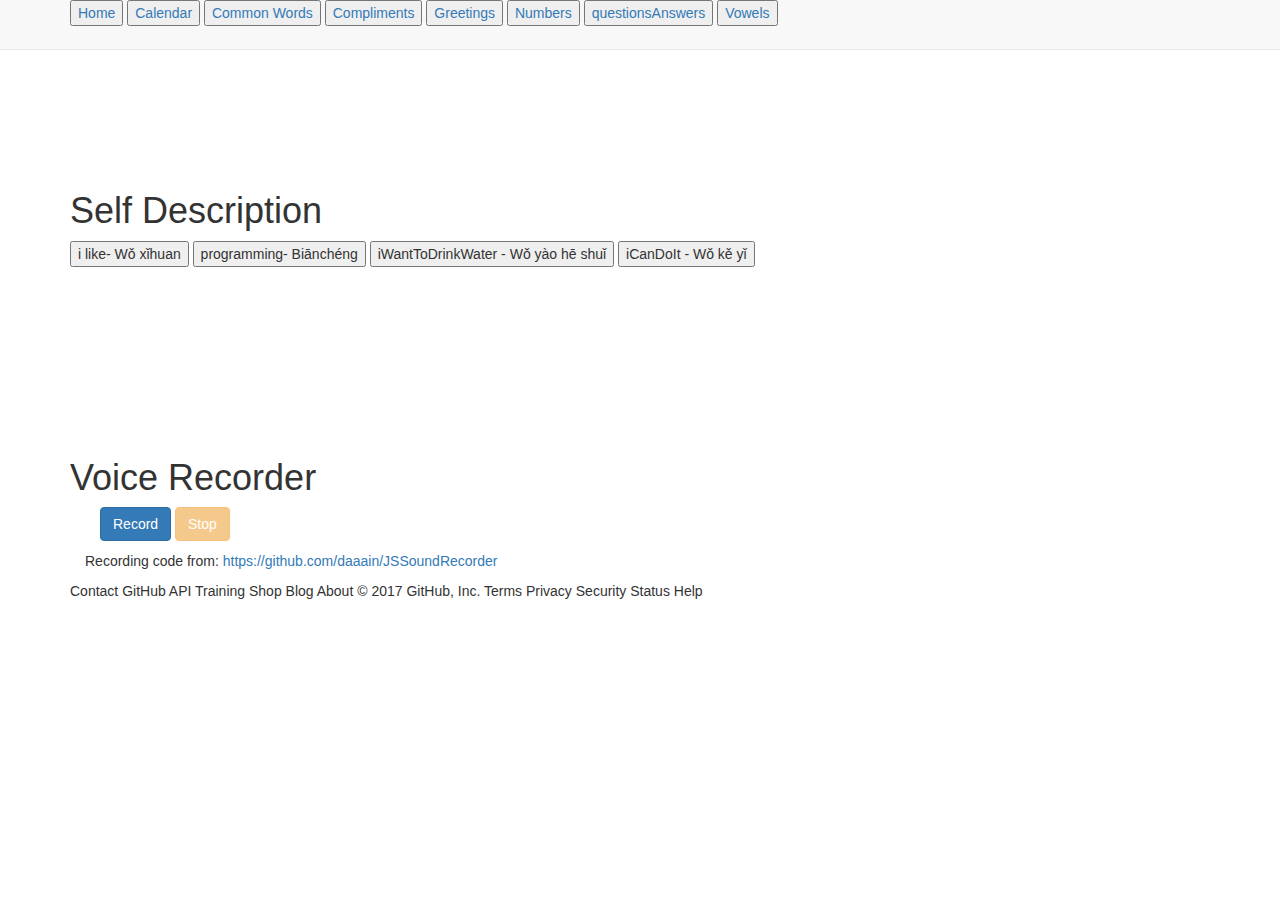
<file: index.html>
<!DOCTYPE html>
<html lang="en">
<head>
    <meta charset="UTF-8">
    <title></title>
    <meta name="viewport" content="width=device-width, initial-scale=1">
    <link rel="stylesheet" type="text/css" href="css/style.css">

    <link rel="stylesheet" href="https://maxcdn.bootstrapcdn.com/bootstrap/3.3.7/css/bootstrap.min.css" integrity="sha384-BVYiiSIFeK1dGmJRAkycuHAHRg32OmUcww7on3RYdg4Va+PmSTsz/K68vbdEjh4u" crossorigin="anonymous">



</head>
<body>
<!-- Latest compiled and minified JavaScript -->
<script src="https://maxcdn.bootstrapcdn.com/bootstrap/3.3.7/js/bootstrap.min.js" integrity="sha384-Tc5IQib027qvyjSMfHjOMaLkfuWVxZxUPnCJA7l2mCWNIpG9mGCD8wGNIcPD7Txa" crossorigin="anonymous"></script>

<div class="container">
    <!-- Content here -->


<!----------------Navigation Header---------------------->
<nav class="navbar navbar-default navbar-fixed-top">
    <div class="container">
        <button><a href="index.html">Home</a> </button>
        <button><a href="calendar.html">Calendar</a> </button>
        <button><a href="commonWords.html">Common Words</a></button>
        <button><a href="compliments.html">Compliments</a></button>
        <button><a href="greetings.html">Greetings</a></button>
        <button><a href="numbers.html">Numbers</a></button>
        <button><a href="questionsAnswers.html">questionsAnswers</a></button>
        <button><a href="vowels.html">Vowels</a></button>
    </div>
</nav>


<div>
    <h1>Self Description</h1>
</div>
<!--------------------------------------   Self description  ----------------------------------->

<audio id="iLike" src="audio/humanPronuciation/self/iLike.mp3"></audio>
<button class="iLike" onclick="play(this)">i like- Wǒ xǐhuan</button>

<audio id="programming" src="audio/humanPronuciation/self/programming.mp3"></audio>
<button class="programming" onclick="play(this)">programming- Biānchéng</button>


<audio id="iWantToDrinkWater" src="audio/humanPronuciation/self/iWantToDrinkWater.mp3"></audio>
<button class="iWantToDrinkWater" onclick="play(this)">iWantToDrinkWater - Wǒ yào hē shuǐ</button>

<audio id="iCanDoIt" src="audio/humanPronuciation/self/iCanDoIt.mp3"></audio>
<button class="iCanDoIt" onclick="play(this)">iCanDoIt - Wǒ kě yǐ</button>




<!--
<button onclick="playNiceToMeetYou()">Nice to meet you- Yǒu shēng zhī nián, xīn xǐ xiāng féng</button>
<button onclick="playWhatAreYouDoing()">what are you doing-Nǐ zài zuò shénme 你在做什么 </button>
<button onclick="playIDontUnderstand()">I dont understand- Wǒ tīng bù dǒng 我听不懂</button>

---->



<script src="js/script.js"></script>

<div>
    <h1>Voice Recorder</h1>
</div>
<div class="container">
<div class="recorder container">
    <p>
        <button class="btn btn-primary" onclick="startRecording(this);">Record</button>
        <button class="btn btn-warning" onclick="stopRecording(this);" disabled>Stop</button>
    </p>
    <table id="recordingslist">
        <tr id="sequencerBoxes"></tr>
    </table>
</div>

    <script src="js/lib/recorder.js"></script>
    <script src="js/recordLive.js"></script>


    <script type="text/javascript">
        $(window).load(function()
        {
            $('.editor.container').addClass('invisible');
            onDocumentLoaded();
        });
    </script>



    <div>
        <p>Recording code from: <a href="https://github.com/daaain/JSSoundRecorder">https://github.com/daaain/JSSoundRecorder</a></p>

    </div>
</div>



Contact GitHub API Training Shop Blog About
© 2017 GitHub, Inc. Terms Privacy Security Status Help

</div>
</body>
</html>
</file>
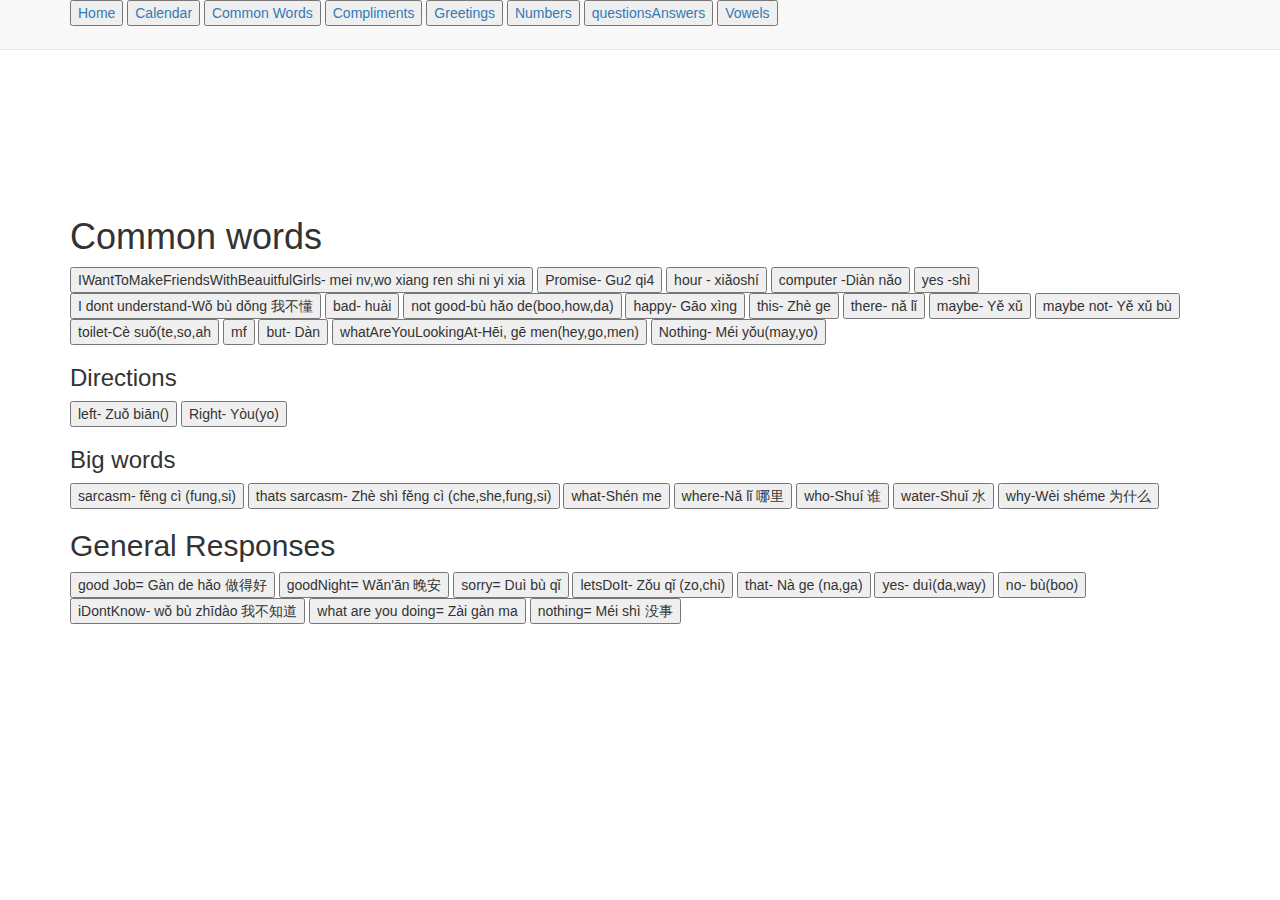
<file: commonWords.html>
<!DOCTYPE html>
<html lang="en">
<head>
    <meta charset="UTF-8">
    <title></title>
    <meta name="viewport" content="width=device-width, initial-scale=1">
    <link rel="stylesheet" type="text/css" href="css/style.css">

    <link rel="stylesheet" href="https://maxcdn.bootstrapcdn.com/bootstrap/3.3.7/css/bootstrap.min.css" integrity="sha384-BVYiiSIFeK1dGmJRAkycuHAHRg32OmUcww7on3RYdg4Va+PmSTsz/K68vbdEjh4u" crossorigin="anonymous">



</head>
<body>
<!-- Latest compiled and minified JavaScript -->
<script src="https://maxcdn.bootstrapcdn.com/bootstrap/3.3.7/js/bootstrap.min.js" integrity="sha384-Tc5IQib027qvyjSMfHjOMaLkfuWVxZxUPnCJA7l2mCWNIpG9mGCD8wGNIcPD7Txa" crossorigin="anonymous"></script>


<div class="container">

<!----------------Navigation Header---------------------->
<nav class="navbar navbar-default navbar-fixed-top">
    <div class="container">
        <button><a href="index.html">Home</a> </button>
        <button><a href="calendar.html">Calendar</a> </button>
        <button><a href="commonWords.html">Common Words</a></button>
        <button><a href="compliments.html">Compliments</a></button>
        <button><a href="greetings.html">Greetings</a></button>
        <button><a href="numbers.html">Numbers</a></button>
        <button><a href="questionsAnswers.html">questionsAnswers</a></button>
        <button><a href="vowels.html">Vowels</a></button>
    </div>
</nav>


<!----------------Common Words--------------------->

    <audio id="tuesday" src="audio/HumanPronuciation/self/promise.mp3"></audio>
    <button class="tuesday" onclick="play(this)">tuesday </button>


    <audio id="promise" src="audio/HumanPronuciation/self/promise.mp3"></audio>
    <button class="promise" onclick="play(this)">Promise- ju2 qi4 </button>

<audio id="nothing2" src="audio/everydayPhrases2/nothing.mp3"></audio>
<audio id="whatAreYouDoing" src="audio/everydayPhrases2/whatAreYouDoing.mp3"></audio>
<audio id="iAm" src="audio/everyday%20phrases/%20i%20am.mp3"></audio>
<audio id="bad" src="audio/everyday%20phrases/bad.mp3"></audio>
<audio id="good" src="audio/everyday%20phrases/good.mp3"></audio>
<audio id="iAmGood" src="audio/everyday%20phrases/i%20am%20good.mp3"></audio>
<audio id="happy" src="audio/everyday%20phrases/happy.mp3"></audio>

<audio id="this" src="audio/everyday%20phrases/this.mp3"></audio>
<audio id="that" src="audio/everyday%20phrases/that.mp3"></audio>
<audio id="imCalled" src="audio/everyday%20phrases/imCalled.mp3"></audio>
<audio id="maybe" src="audio/everyday%20phrases/maybe.mp3"></audio>
<audio id="maybeNot" src="audio/everyday%20phrases/maybeNot.mp3"></audio>
<audio id="fuck" src="audio/everyday%20phrases/fuck.mp3"></audio>
<audio id="yes" src="audio/everyday%20phrases/yes.mp3"></audio>
<audio id="no" src="audio/everyday%20phrases/no.mp3"></audio>

<audio id="there" src="audio/everyday%20phrases/there.mp3"></audio>
<audio id="iDontKnow" src="audio/everyday%20phrases/i%20dont%20know.mp3"></audio>

<audio id="letsDoIt" src="audio/everyday%20phrases/lets%20go.mp3"></audio>
<audio id="but" src="audio/everyday%20phrases/but.mp3"></audio>
<audio id="notGood" src="audio/everyday%20phrases/not%20good.mp3"></audio>


<audio id="toilet" src="audio/everyday%20phrases/toilet.mp3"></audio>
<audio id="whatAreYouLookingAt" src="audio/everyday%20phrases/heyWhatYouLookingAt.mp3"></audio>
<audio id="nothing" src="audio/everyday%20phrases/nothing.mp3"></audio>
<audio id="iDontUnderstand" src="audio/everydayPhrases2/IDontUnderstand2.mp3"></audio>

<audio id="left" src="audio/everyday%20phrases/left.mp3"></audio>
<audio id="right" src="audio/everyday%20phrases/right.mp3"></audio>

<audio id="goodNight" src="audio/everydayPhrases2/goodNight.mp3"></audio>



<audio id="sarcasm" src="audio/everyday%20phrases/sarcasm.mp3"></audio>
<audio id="thatsSarcasm" src="audio/everyday%20phrases/thatsSarcasm.mp3"></audio>


<audio id="what" src="audio/everyday%20phrases/what.mp3"></audio>
<audio id="where" src="audio/everyday%20phrases/where.mp3"></audio>
<audio id="who" src="audio/everyday%20phrases/who.mp3"></audio>
<audio id="why" src="audio/everyday%20phrases/why.mp3"></audio>
<audio id="water" src="audio/everydayPhrases2/water.mp3"></audio>

<audio id="goodJob" src="audio/everydayPhrases2/goodJob.mp3"></audio>


<h1>Common words</h1>
    <audio id="IWantToMakeFriendsWithBeauitfulGirls" src="audio/everydayPhrases2/IWantToMakeFriendsWithBeauitfulGirls.mp3"></audio>
    <button class="IWantToMakeFriendsWithBeauitfulGirls" onclick="play(this)">IWantToMakeFriendsWithBeauitfulGirls- mei nv,wo xiang ren shi ni yi xia  </button>

    <audio id="promise" src="audio/HumanPronuciation/self/promise.mp3"></audio>
    <button class="promise" onclick="play(this)">Promise- Gu2 qi4 </button>

    <audio id="hour" src="audio/everydayPhrases2/hour.mp3"></audio>
    <button class="hour" onclick="play(this)">hour - xiǎoshí</button>

    <audio id="computer" src="audio/everydayPhrases2/computer.mp3"></audio>
    <button class="computer" onclick="play(this)">computer -Diàn nǎo</button>

    <audio id="yes" src="audio/everyday%20phrases/yes.mp3"></audio>
    <button class="yes" onclick="play(this)">yes -shì</button>

<button class="iDontUnderstand" onclick="play(this)">I dont understand-Wǒ bù dǒng 我不懂 </button>

<button class="bad" onclick="play(this)">bad- huài</button>
<button class="notGood" onclick="play(this)">not good-bù hǎo de(boo,how,da)</button>
<button class="happy" onclick="play(this)">happy- Gāo xìng</button>
<button class="this" onclick="play(this)">this- Zhè ge</button>
<button class="there" onclick="play(this)">there- nǎ lǐ</button>
<button class="maybe" onclick="play(this)">maybe- Yě xǔ</button>
<button class="maybeNot" onclick="play(this)">maybe not- Yě xǔ bù</button>

<button class="toilet" onclick="play(this)">toilet-Cè suǒ(te,so,ah </button>
<button class="fuck" onclick="play(this)">mf</button>

<button class="but" onclick="play(this)">but- Dàn</button>
<button class="whatAreYouLookingAt" onclick="play(this)">whatAreYouLookingAt-Hēi, gē men(hey,go,men)</button>
<button class="nothing" onclick="play(this)">Nothing- Méi yǒu(may,yo)</button>

<h3>Directions</h3>
<button class="left" onclick="play(this)">left- Zuǒ biān()</button>
<button class="right" onclick="play(this)">Right- Yòu(yo)</button>


<h3>Big words</h3>
<button class="sarcasm" onclick="play(this)">sarcasm- fěng cì (fung,si)</button>
<button class="thatsSarcasm" onclick="play(this)">thats sarcasm- Zhè shì fěng cì (che,she,fung,si)</button>


<!--------------------What where why----------------------->
<button class="what" onclick="play(this)">what-Shén me</button>
<button class="where" onclick="play(this)">where-Nǎ lǐ 哪里</button>

<button class="who" onclick="play(this)">who-Shuí 谁</button>
<button class="water" onclick="play(this)">water-Shuǐ 水</button>
<button class="why" onclick="play(this)">why-Wèi shéme 为什么</button>


<!--------------------General Responses----------------------->


<h2>General Responses</h2>
<button class="goodJob" onclick="play(this)">good Job= Gàn de hǎo 做得好</button>
<button class="goodNight" onclick="play(this)">goodNight= Wǎn'ān 晚安 </button>
<button class="sorry" onclick="play(this)">sorry= Duì bù qǐ</button>
<button class="letsDoIt" onclick="play(this)">letsDoIt- Zǒu qǐ (zo,chi)</button>
<button class="that" onclick="play(this)">that- Nà ge (na,ga)</button>
<button class="yes" onclick="play(this)">yes- duì(da,way)</button>
<button class="no" onclick="play(this)">no- bù(boo)</button>
<button class="iDontKnow" onclick="play(this)">iDontKnow- wǒ bù zhīdào 我不知道</button>


    <button class="whatAreYouDoing" onclick="play(this)">what are you doing= Zài gàn ma </button>
    <button class="nothing" onclick="play(this)">nothing= Méi shì 没事</button>

</div>

<script src="js/script.js"></script>
</body>
</html>
</file>
<file: css/style.css>
button {
   overflow: auto;
}

h1 {
   padding-top: 15%;
}
</file>
